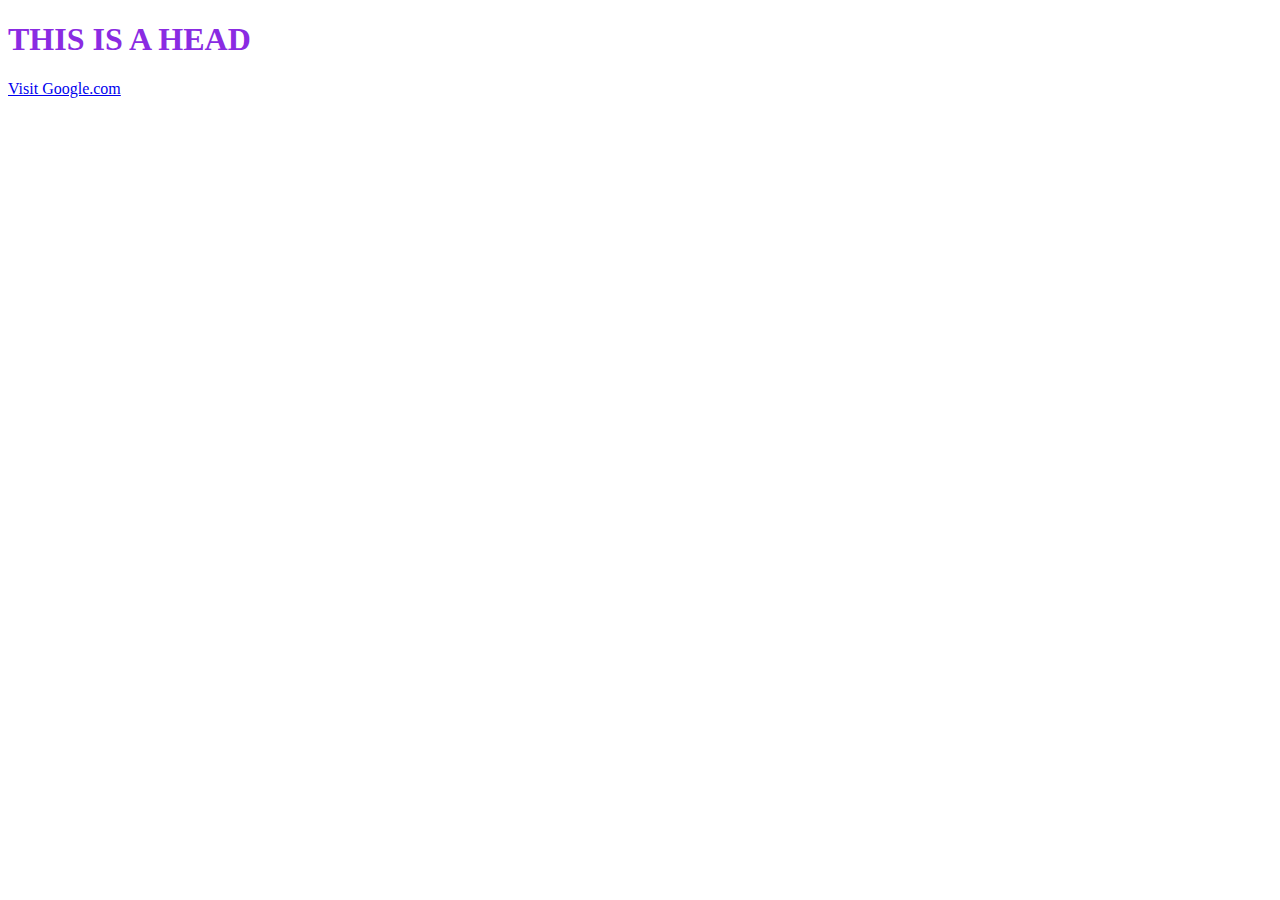
<file: jsweb/index.html>
<!DOCTYPE html>
<html lang="en">
  <head>
    <meta charset="UTF-8" />
    <meta name="viewport" content="width=device-width, initial-scale=1.0" />
    <title>JS ADVANCE</title>
    <script src="./scripts.js"></script>
    <link rel="stylesheet" href="./style.css" />
  </head>
  <body>
    <h1>this is a head</h1>
    <a href="https://www.google.com/">Visit Google.com</a>
  </body>
</html>
</file>
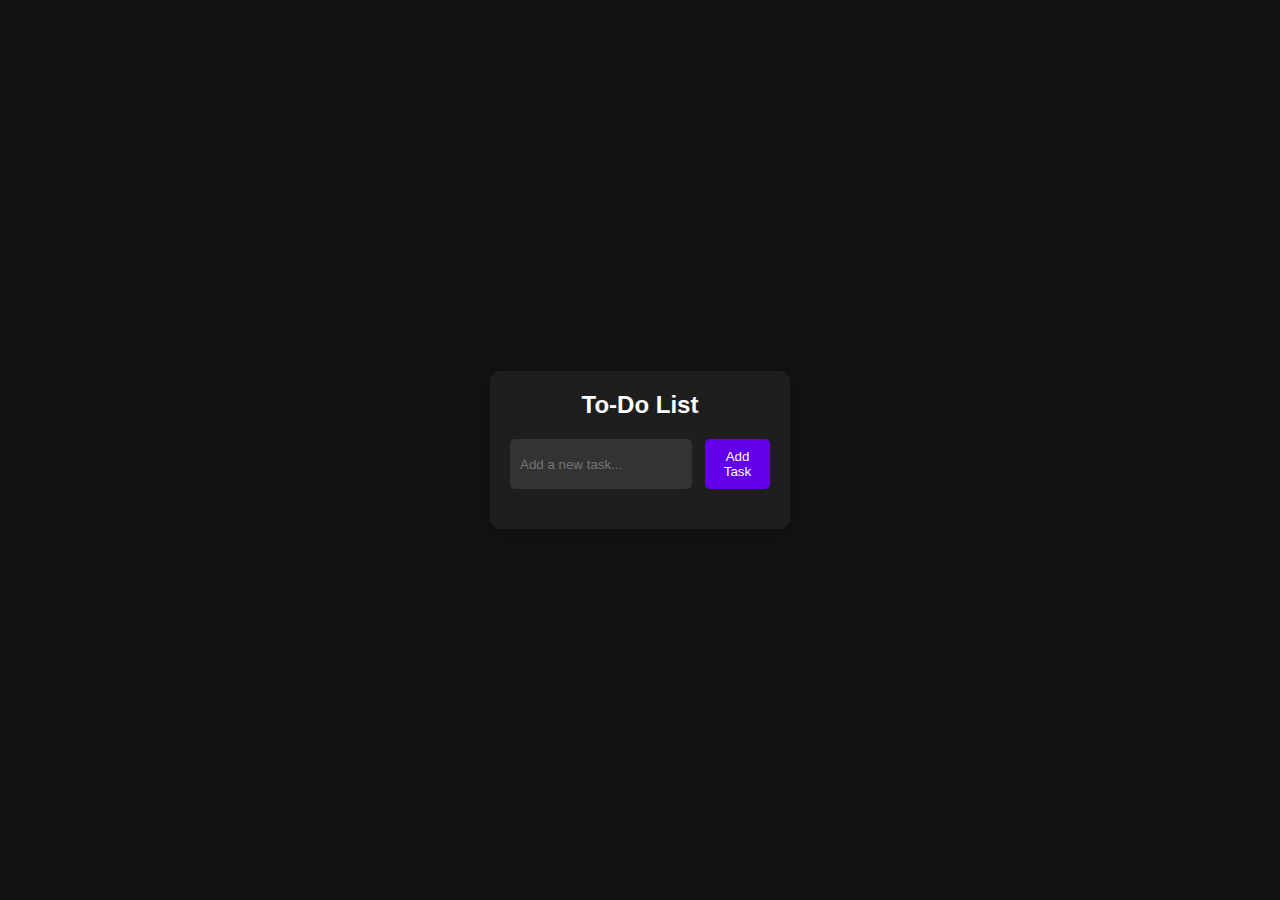
<file: minorProjects.js/ToDo/index.html>
<!DOCTYPE html>
<html lang="en">
  <head>
    <meta charset="UTF-8" />
    <meta name="viewport" content="width=device-width, initial-scale=1.0" />
    <title>Dark Mode To-Do List</title>
    <link rel="stylesheet" href="style.css" />
  </head>
  <body>
    <div class="container">
      <h1>To-Do List</h1>
      <div class="input-container">
        <input type="text" id="todo-input" placeholder="Add a new task..." />
        <button id="add-task-btn">Add Task</button>
      </div>
      <ul id="todo-list"></ul>
    </div>
    <script src="scripts.js"></script>
  </body>
</html>
</file>
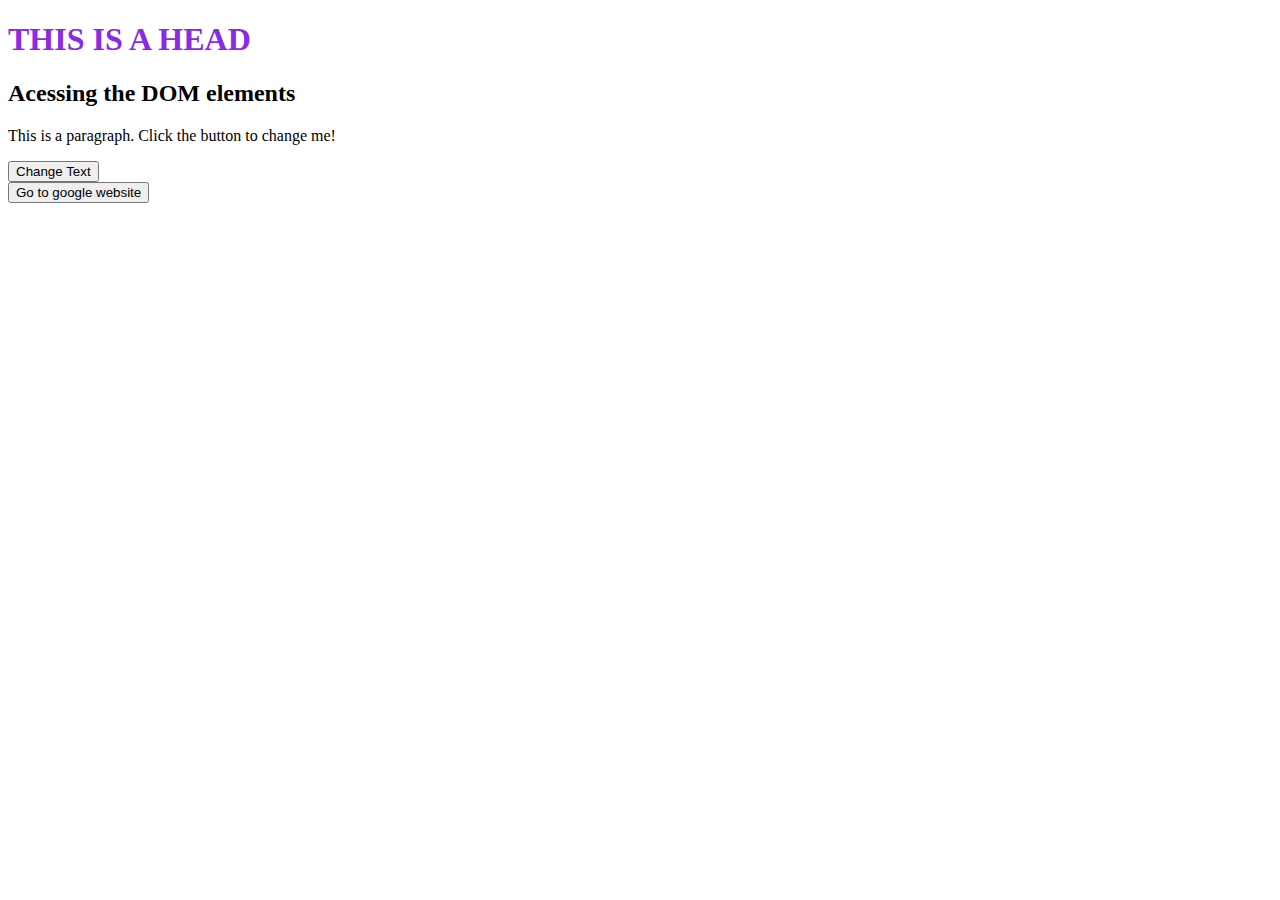
<file: jsweb/dom.html>
<!DOCTYPE html>
<html lang="en">
  <head>
    <meta charset="UTF-8" />
    <meta name="viewport" content="width=device-width, initial-scale=1.0" />
    <title>JS DOM</title>

    <link rel="stylesheet" href="./style.css" />
  </head>
  <body>
    <h1>this is a head</h1>
    <!-- example-1 -->
    <!-- acessing the dom element -->

    <section id="example-1">
      <h2>Acessing the DOM elements</h2>
      <p id="mypara">This is a paragraph. Click the button to change me!</p>
      <button id="changeTextButton">Change Text</button>
    </section>
    <!-- example-2 -->
    <!-- opening google.com in new tab  -->
    <button onclick="" id="sel2">Go to google website</button>
    <script src="./scripts.js"></script>
  </body>
</html>
</file>
<file: jsweb/style.css>
h1 {
  color: blueviolet;
  text-transform: uppercase;
}
</file>
<file: minorProjects.js/ToDo/style.css>
/* styles.css */
* {
  margin: 0;
  padding: 0;
  box-sizing: border-box;
}

body {
  font-family: Arial, sans-serif;
  background-color: #121212;
  color: #ffffff;
  display: flex;
  justify-content: center;
  align-items: center;
  height: 100vh;
}

.container {
  background-color: #1e1e1e;
  padding: 20px;
  border-radius: 10px;
  width: 300px;
  box-shadow: 0 5px 15px rgba(0, 0, 0, 0.2);
}

h1 {
  text-align: center;
  margin-bottom: 20px;
  font-size: 24px;
}

.input-container {
  display: flex;
  justify-content: space-between;
  margin-bottom: 20px;
}

input[type="text"] {
  width: 70%;
  padding: 10px;
  background-color: #333333;
  border: none;
  border-radius: 5px;
  color: #fff;
  outline: none;
}

button {
  width: 25%;
  padding: 10px;
  background-color: #6200ea;
  border: none;
  border-radius: 5px;
  color: #fff;
  cursor: pointer;
  transition: background-color 0.3s;
}

button:hover {
  background-color: #3700b3;
}

ul {
  list-style-type: none;
  padding: 0;
}

li {
  background-color: #333333;
  padding: 10px;
  margin-bottom: 10px;
  border-radius: 5px;
  display: flex;
  justify-content: space-between;
  align-items: center;
}

li.completed {
  text-decoration: line-through;
  opacity: 0.7;
}

li button {
  background-color: #d32f2f;
  border: none;
  padding: 5px;
  color: white;
  border-radius: 5px;
  cursor: pointer;
}

li button:hover {
  background-color: #b71c1c;
}
</file>
